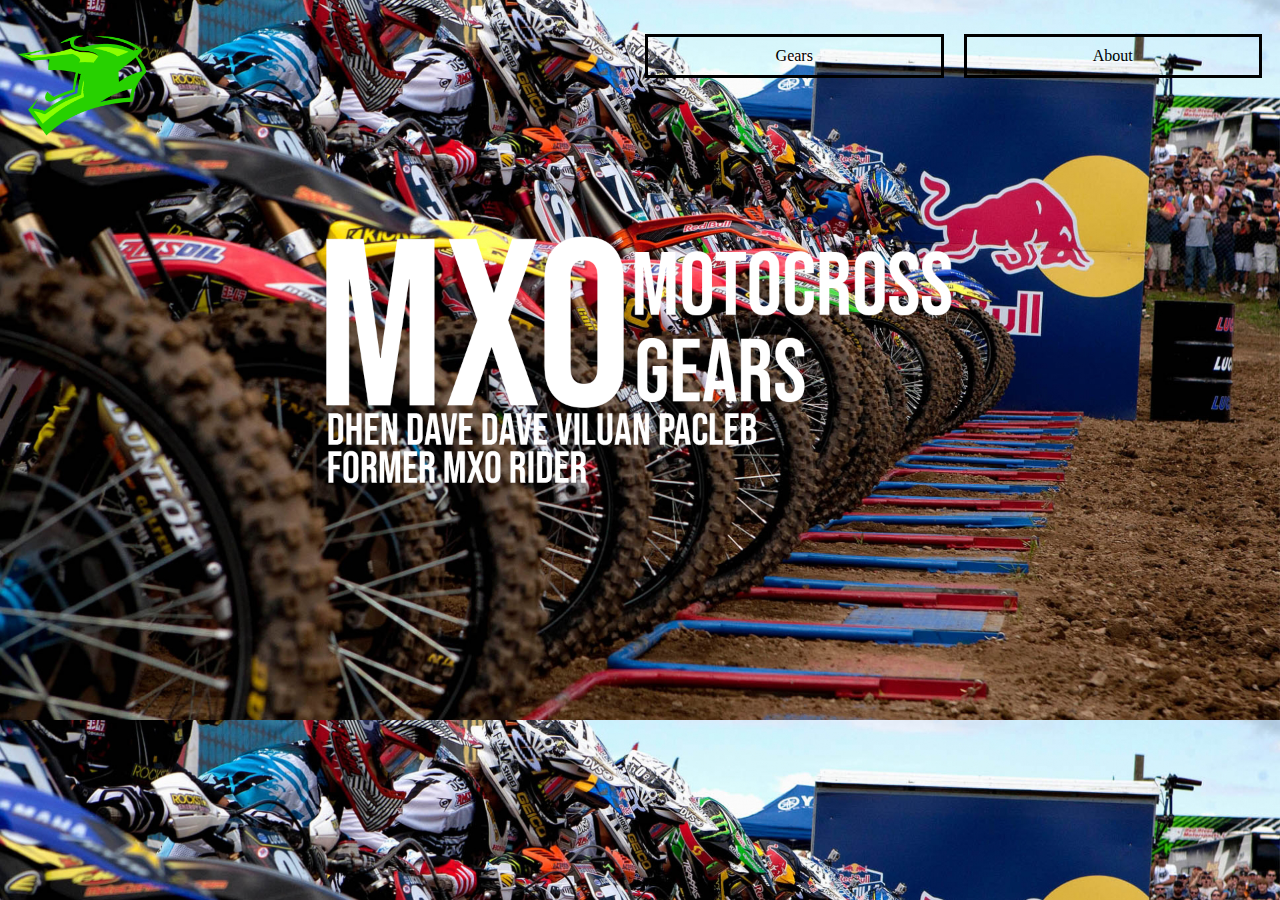
<file: index.html>
<!DOCTYPE html>
	<html>
		<head>
			<title> MXO Gears </title>
			<link rel="stylesheet" href="css/home.css">
		</head>
		<body>
			<div class="header">
				<div class="logo"></div>
				<div class="menu">
					<ul>
						<a href="gears.html"><li>Gears</li></a>
						<a href="about.html"><li>About</li></a>
					</ul>
				</div>
			</div>
		</body>
	</html>
</file>
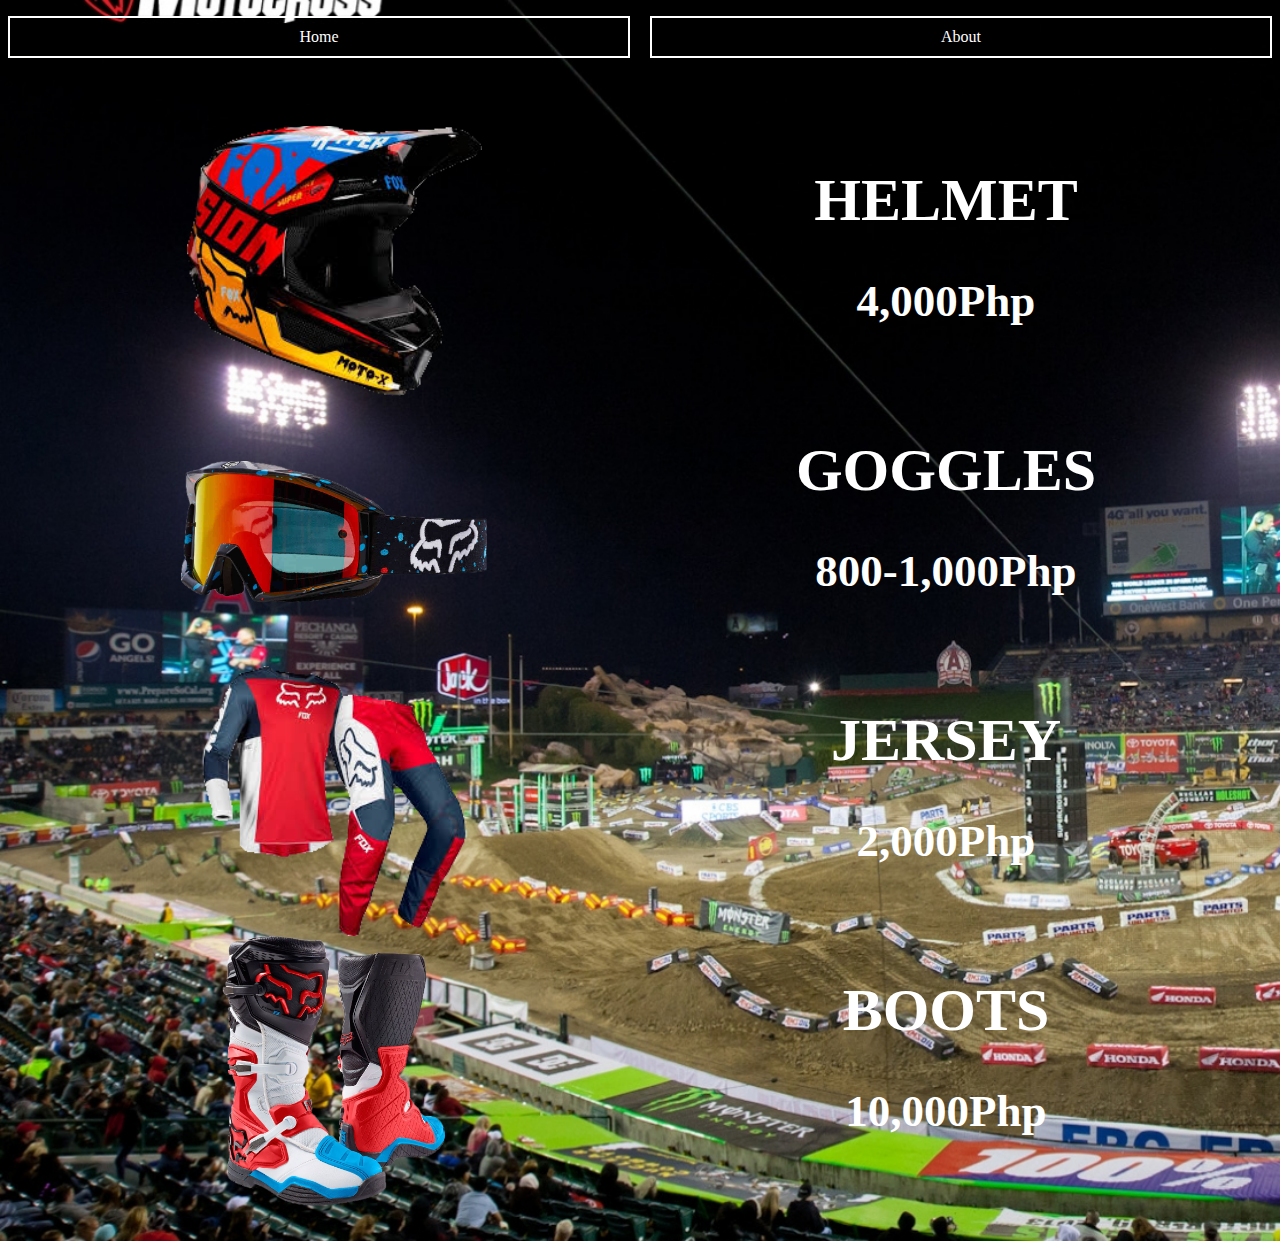
<file: gears.html>
<!DOCTYPE html>
	<html>
		<head>
			<title> MXO Gears </title>
			<link rel="stylesheet" href="css/gears.css">
		</head>
		<body>
			<div class="header">
				<div class="logo"></div>
				<div class="menu">
					<ul>
						<a href="index.html"><li>Home</li></a>
						<a href="about.html"><li>About</li></a>
					</ul>
				</div>
			</div>
			<div class="container">
				<div class="first-item"></div>
				<div class="first-text text">
					<h1>HELMET</h1>
					<h2>4,000Php</h1>
				</div>
				<div class="second-item"></div>
				<div class="second-text text">
					<h1>GOGGLES</h1>
					<h2>800-1,000Php</h1>
				</div>
				<div class="third-item"></div>
				<div class="third-text text">
					<h1>JERSEY</h1>
					<h2>2,000Php</h1>
				</div>
				<div class="fourth-item"></div>
				<div class="fourth-text text">
					<h1>BOOTS</h1>
					<h2>10,000Php</h1>
				</div>
			</div>
		</body>
	</html>
</file>
<file: css/home.css>
.header {
	display: grid;
	grid-template-columns: 1fr 1fr;
	grid-gap: 10px;
	padding: 10px;
	height: 15vh;
}

.logo {
	background-image: url(../images/logo2.png);
	background-position: center-left;
	background-size: contain;
	background-repeat: no-repeat;
}

li {
	list-style: none;
	text-align: center;
	grid-gap: 2px;
	padding: 10px;	
	color: black;
	border: 3px black solid;
	font-family: Bebas Neue;
}

ul {
	padding: 0px;
	display: grid;
	grid-gap: 20px;
	grid-template-columns: repeat(2, 1fr);
}

a {
	text-decoration: none;
}

body {
	background-image: url(../images/body.png);
	background-size: cover;
}
</file>
<file: css/gears.css>
.container {
	display: grid;
	grid-template-columns: 1fr 1fr;
	margin-bottom: 15px;
	margin-left: auto;
	margin-right: auto;
	padding: 20px;
}

.first-item {
	background-image: url(../images/helmet.png);
	background-position: center;
	background-size: contain;
	background-repeat: no-repeat;
	height: 30vh;
	width: 50%;
	margin: auto;
}

.second-item {
	margin: auto;
	background-image: url(../images/goggles.png);
	background-position: center;
	background-size: contain;
	background-repeat: no-repeat;
	height: 30vh;
	width: 50%;
}

.third-item {
	background-image: url(../images/jersey.png);
	background-position: center;
	background-size: contain;
	background-repeat: no-repeat;
	height: 30vh;
	width: 50%;
	margin: auto;
}

.fourth-item {
	background-image: url(../images/boots.png);
	background-position: center;
	background-size: contain;
	background-repeat: no-repeat;
	height: 30vh;
	width: 50%;
	margin: auto;
}

.text {
	height: 30vh;
	text-align: center;
	font-size: 30px;
	color: white;
	font-family: Bebas Neue;
}

.header {
	height: 10vh;
	margin-bottom: auto;
	margin-top: auto;
}

li {
	list-style: none;
	text-align: center;
	grid-gap: 2px;
	padding: 10px;	
	color: white;
	border: 2px white solid;
	font-family: Bebas Neue;
}

ul {
	padding: 0px;
	display: grid;
	grid-gap: 20px;
	grid-template-columns: repeat(2, 1fr);
}

a {
	text-decoration: none;
}

body {
	background-image: url(../images/gears.jpg);
	background-size: cover;
}
</file>
